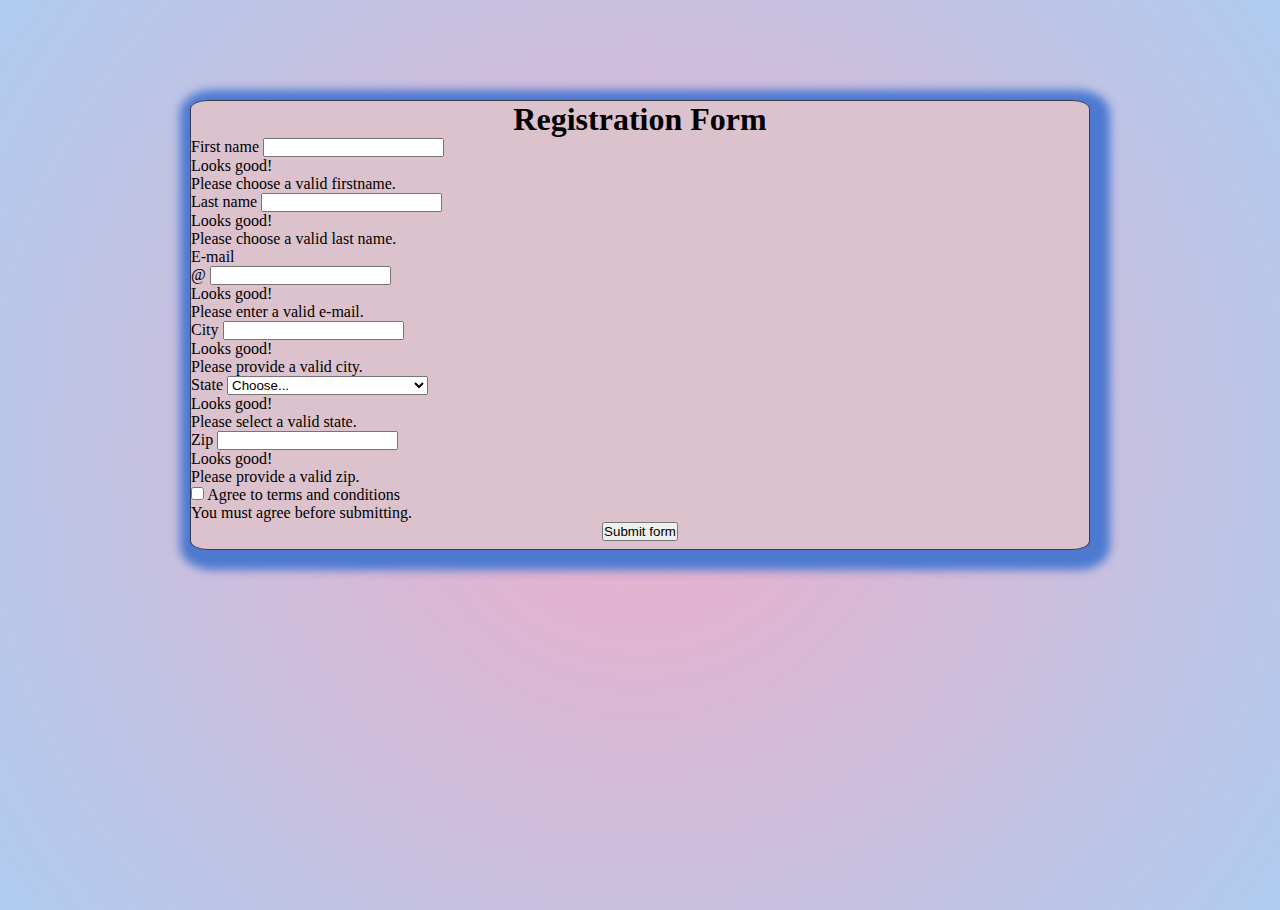
<file: formValidation/index.html>
<!DOCTYPE html>
<html lang="en">
  <head>
    <meta charset="UTF-8" />
    <meta http-equiv="X-UA-Compatible" content="IE=edge" />
    <meta name="viewport" content="width=device-width, initial-scale=1.0" />
    <title>Registration form</title>
    <link
      href="https://cdn.jsdelivr.net/npm/bootstrap@5.0.2/dist/css/bootstrap.min.css"
      rel="stylesheet"
      integrity="sha384-EVSTQN3/azprG1Anm3QDgpJLIm9Nao0Yz1ztcQTwFspd3yD65VohhpuuCOmLASjC"
      crossorigin="anonymous"
    />
    <link rel="stylesheet" href="index.css" />
  </head>
  <body>
    <form class="row g-3 needs-validation reg-form" novalidate>
      <h1 style="text-align: center" class="display-3">Registration Form</h1>
      <div class="col-md-4">
        <label for="firstname" class="form-label">First name</label>
        <input
          type="text"
          class="form-control"
          id="firstname"
          value=""
          required
          autocomplete="off"
        />
        <div class="valid-feedback" id="valid-firstName">Looks good!</div>
        <div class="invalid-feedback" id="invalid-firstName">
          Please choose a valid firstname.
        </div>
      </div>
      <div class="col-md-4">
        <label for="lastname" class="form-label">Last name</label>
        <input
          type="text"
          class="form-control"
          id="lastname"
          value=""
          required
          autocomplete="off"
        />
        <div class="valid-feedback" id="valid-lastName">Looks good!</div>
        <div class="invalid-feedback" id="invalid-lastName">
          Please choose a valid last name.
        </div>
      </div>
      <div class="col-md-4">
        <label for="e-mail" class="form-label">E-mail</label>
        <div class="input-group has-validation">
          <span class="input-group-text" id="inputGro upPrepend">@</span>
          <input
            type="text"
            class="form-control"
            id="e-mail"
            aria-describedby="inputGroupPrepend"
            required
            autocomplete="off"
          />
          <div class="valid-feedback" id="valid-email">Looks good!</div>
          <div class="invalid-feedback" id="invalid-email">
            Please enter a valid e-mail.
          </div>
        </div>
      </div>
      <div class="col-md-6">
        <label for="city" class="form-label">City</label>
        <input
          type="text"
          class="form-control"
          id="city"
          required
          autocomplete="off"
        />
        <div class="valid-feedback" id="valid-city">Looks good!</div>
        <div class="invalid-feedback" id="invalid-city">
          Please provide a valid city.
        </div>
      </div>
      <div class="col-md-3">
        <label for="state" class="form-label">State</label>
        <select class="form-select" id="state" required>
          <option value="None" selected>Choose...</option>
          <option value="Andhra Pradesh">Andhra Pradesh</option>
          <option value="Andaman and Nicobar Islands">
            Andaman and Nicobar Islands
          </option>
          <option value="Arunachal Pradesh">Arunachal Pradesh</option>
          <option value="Assam">Assam</option>
          <option value="Bihar">Bihar</option>
          <option value="Chandigarh">Chandigarh</option>
          <option value="Chhattisgarh">Chhattisgarh</option>
          <option value="Dadar and Nagar Haveli">Dadar and Nagar Haveli</option>
          <option value="Daman and Diu">Daman and Diu</option>
          <option value="Delhi">Delhi</option>
          <option value="Lakshadweep">Lakshadweep</option>
          <option value="Puducherry">Puducherry</option>
          <option value="Goa">Goa</option>
          <option value="Gujarat">Gujarat</option>
          <option value="Haryana">Haryana</option>
          <option value="Himachal Pradesh">Himachal Pradesh</option>
          <option value="Jammu and Kashmir">Jammu and Kashmir</option>
          <option value="Jharkhand">Jharkhand</option>
          <option value="Karnataka">Karnataka</option>
          <option value="Kerala">Kerala</option>
          <option value="Madhya Pradesh">Madhya Pradesh</option>
          <option value="Maharashtra">Maharashtra</option>
          <option value="Manipur">Manipur</option>
          <option value="Meghalaya">Meghalaya</option>
          <option value="Mizoram">Mizoram</option>
          <option value="Nagaland">Nagaland</option>
          <option value="Odisha">Odisha</option>
          <option value="Punjab">Punjab</option>
          <option value="Rajasthan">Rajasthan</option>
          <option value="Sikkim">Sikkim</option>
          <option value="Tamil Nadu">Tamil Nadu</option>
          <option value="Telangana">Telangana</option>
          <option value="Tripura">Tripura</option>
          <option value="Uttar Pradesh">Uttar Pradesh</option>
          <option value="Uttarakhand">Uttarakhand</option>
          <option value="West Bengal">West Bengal</option>
        </select>
        <div class="valid-feedback" id="valid-state">Looks good!</div>
        <div class="invalid-feedback" id="invalid-state">
          Please select a valid state.
        </div>
      </div>
      <div class="col-md-3">
        <label for="zip" class="form-label">Zip</label>
        <input
          type="text"
          class="form-control"
          id="zip"
          required
          autocomplete="off"
        />
        <div class="valid-feedback" id="valid-zip">Looks good!</div>
        <div class="invalid-feedback" id="invalid-zip">
          Please provide a valid zip.
        </div>
      </div>
      <div class="col-12">
        <div class="form-check">
          <input
            class="form-check-input"
            type="checkbox"
            value=""
            id="t-n-c"
            required
            autocomplete="off"
          />
          <label class="t-n-c" for="invalidCheck">
            Agree to terms and conditions
          </label>
          <div class="invalid-feedback" id="not-checked">You must agree before submitting.</div>
        </div>
      </div>
      <div class="col-12" style="text-align: center">
        <button class="btn btn-dark" id="button" type="button" onclick="validate()">
          Submit form
        </button>
      </div>
    </form>

    <script
      src="https://cdn.jsdelivr.net/npm/bootstrap@5.0.2/dist/js/bootstrap.bundle.min.js"
      integrity="sha384-MrcW6ZMFYlzcLA8Nl+NtUVF0sA7MsXsP1UyJoMp4YLEuNSfAP+JcXn/tWtIaxVXM"
      crossorigin="anonymous"
    ></script>
    <script src="./index.js"></script>
  </body>
</html>
</file>
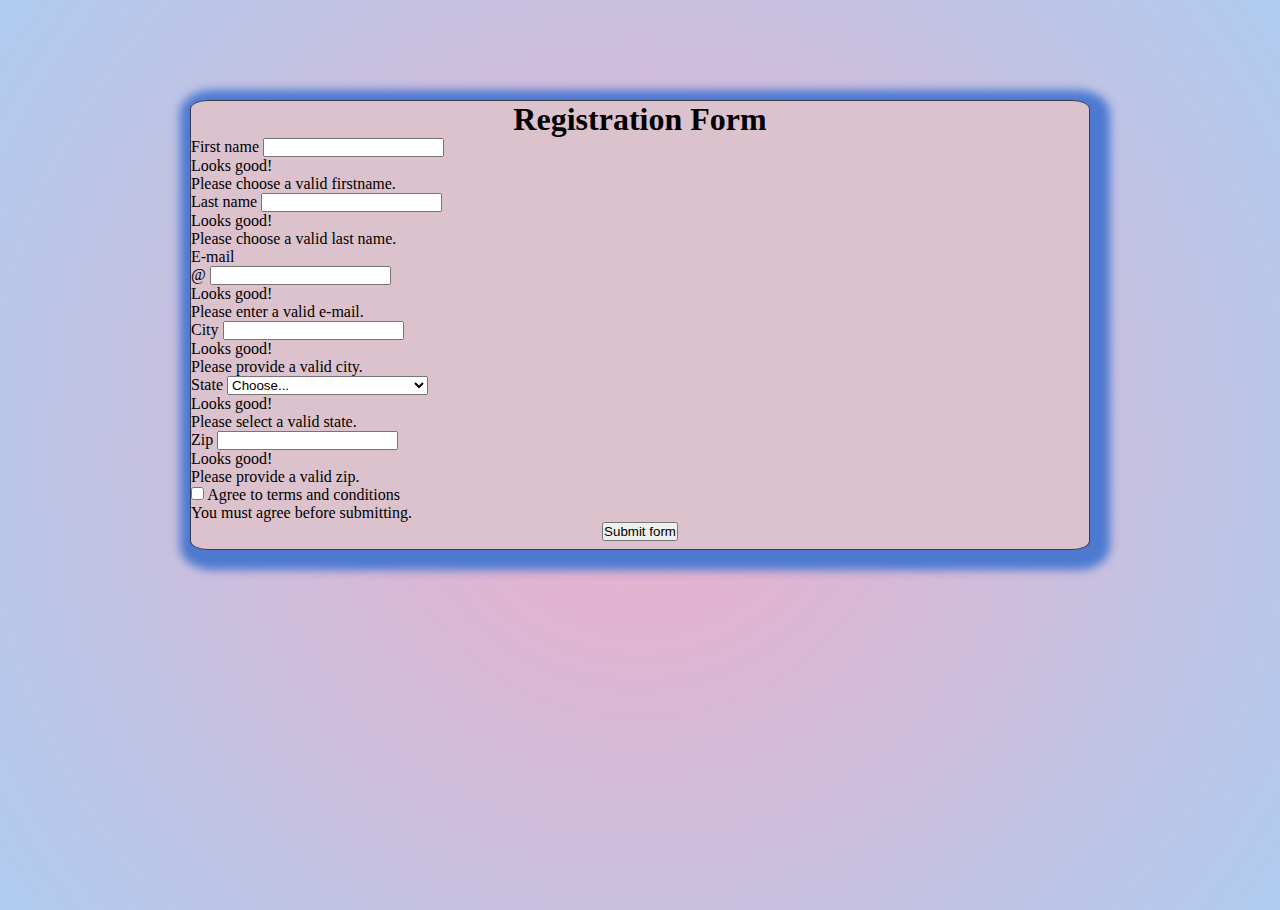
<file: v2/formValidation-v2/index.html>
<!DOCTYPE html>
<html lang="en">
  <head>
    <meta charset="UTF-8" />
    <meta http-equiv="X-UA-Compatible" content="IE=edge" />
    <meta name="viewport" content="width=device-width, initial-scale=1.0" />
    <title>Registration form</title>
    <link
      href="https://cdn.jsdelivr.net/npm/bootstrap@5.0.2/dist/css/bootstrap.min.css"
      rel="stylesheet"
      integrity="sha384-EVSTQN3/azprG1Anm3QDgpJLIm9Nao0Yz1ztcQTwFspd3yD65VohhpuuCOmLASjC"
      crossorigin="anonymous"
    />
    <link rel="stylesheet" href="index.css" />
  </head>
  <body>
    <form class="row g-3 needs-validation reg-form" novalidate>
      <h1 style="text-align: center" class="display-3">Registration Form</h1>
      <div class="col-md-4">
        <label for="firstname" class="form-label">First name</label>
        <input
          type="text"
          class="form-control"
          id="firstname"
          value=""
          required
          autocomplete="off"
          onkeyup="validate()"
        />
        <div class="valid-feedback" id="valid-firstName">Looks good!</div>
        <div class="invalid-feedback" id="invalid-firstName">
          Please choose a valid firstname.
        </div>
      </div>
      <div class="col-md-4">
        <label for="lastname" class="form-label">Last name</label>
        <input
          type="text"
          class="form-control"
          id="lastname"
          value=""
          required
          autocomplete="off"
          onkeyup="validate()"
        />
        <div class="valid-feedback" id="valid-lastName">Looks good!</div>
        <div class="invalid-feedback" id="invalid-lastName">
          Please choose a valid last name.
        </div>
      </div>
      <div class="col-md-4">
        <label for="e-mail" class="form-label">E-mail</label>
        <div class="input-group has-validation">
          <span class="input-group-text" id="inputGro upPrepend">@</span>
          <input
            type="text"
            class="form-control"
            id="e-mail"
            aria-describedby="inputGroupPrepend"
            required
            autocomplete="off"
            onkeyup="validate()"
          />
          <div class="valid-feedback" id="valid-email">Looks good!</div>
          <div class="invalid-feedback" id="invalid-email">
            Please enter a valid e-mail.
          </div>
        </div>
      </div>
      <div class="col-md-6">
        <label for="city" class="form-label">City</label>
        <input
          type="text"
          class="form-control"
          id="city"
          required
          autocomplete="off"
          onkeyup="validate()"
        />
        <div class="valid-feedback" id="valid-city">Looks good!</div>
        <div class="invalid-feedback" id="invalid-city">
          Please provide a valid city.
        </div>
      </div>
      <div class="col-md-3">
        <label for="state" class="form-label">State</label>
        <select class="form-select" id="state" required onchange="validate()">
          <option value="None" selected>Choose...</option>
          <option value="Andhra Pradesh">Andhra Pradesh</option>
          <option value="Andaman and Nicobar Islands">
            Andaman and Nicobar Islands
          </option>
          <option value="Arunachal Pradesh">Arunachal Pradesh</option>
          <option value="Assam">Assam</option>
          <option value="Bihar">Bihar</option>
          <option value="Chandigarh">Chandigarh</option>
          <option value="Chhattisgarh">Chhattisgarh</option>
          <option value="Dadar and Nagar Haveli">Dadar and Nagar Haveli</option>
          <option value="Daman and Diu">Daman and Diu</option>
          <option value="Delhi">Delhi</option>
          <option value="Lakshadweep">Lakshadweep</option>
          <option value="Puducherry">Puducherry</option>
          <option value="Goa">Goa</option>
          <option value="Gujarat">Gujarat</option>
          <option value="Haryana">Haryana</option>
          <option value="Himachal Pradesh">Himachal Pradesh</option>
          <option value="Jammu and Kashmir">Jammu and Kashmir</option>
          <option value="Jharkhand">Jharkhand</option>
          <option value="Karnataka">Karnataka</option>
          <option value="Kerala">Kerala</option>
          <option value="Madhya Pradesh">Madhya Pradesh</option>
          <option value="Maharashtra">Maharashtra</option>
          <option value="Manipur">Manipur</option>
          <option value="Meghalaya">Meghalaya</option>
          <option value="Mizoram">Mizoram</option>
          <option value="Nagaland">Nagaland</option>
          <option value="Odisha">Odisha</option>
          <option value="Punjab">Punjab</option>
          <option value="Rajasthan">Rajasthan</option>
          <option value="Sikkim">Sikkim</option>
          <option value="Tamil Nadu">Tamil Nadu</option>
          <option value="Telangana">Telangana</option>
          <option value="Tripura">Tripura</option>
          <option value="Uttar Pradesh">Uttar Pradesh</option>
          <option value="Uttarakhand">Uttarakhand</option>
          <option value="West Bengal">West Bengal</option>
        </select>
        <div class="valid-feedback" id="valid-state">Looks good!</div>
        <div class="invalid-feedback" id="invalid-state">
          Please select a valid state.
        </div>
      </div>
      <div class="col-md-3">
        <label for="zip" class="form-label">Zip</label>
        <input
          type="text"
          class="form-control"
          id="zip"
          required
          autocomplete="off"
          onkeyup="validate()"
        />
        <div class="valid-feedback" id="valid-zip">Looks good!</div>
        <div class="invalid-feedback" id="invalid-zip">
          Please provide a valid zip.
        </div>
      </div>
      <div class="col-12">
        <div class="form-check">
          <input
            class="form-check-input"
            type="checkbox"
            value=""
            id="t-n-c"
            required
            autocomplete="off"
            onclick="validate()"
          />
          <label class="t-n-c" for="invalidCheck">
            Agree to terms and conditions
          </label>
          <div class="invalid-feedback" id="not-checked">You must agree before submitting.</div>
        </div>
      </div>
      <div class="col-12" style="text-align: center">
        <button class="btn btn-dark" id="button" type="button" onclick="validate(true)">
          Submit form
        </button>
      </div>
    </form>

    <script
      src="https://cdn.jsdelivr.net/npm/bootstrap@5.0.2/dist/js/bootstrap.bundle.min.js"
      integrity="sha384-MrcW6ZMFYlzcLA8Nl+NtUVF0sA7MsXsP1UyJoMp4YLEuNSfAP+JcXn/tWtIaxVXM"
      crossorigin="anonymous"
    ></script>
    <script src="./index.js"></script>
  </body>
</html>
</file>
<file: formValidation/index.css>
.reg-form{
    width:900px;
    margin:10px auto;
    margin-top:100px;
    border:solid 1px rgb(57, 57, 74);
    box-shadow:5px 5px 10px 15px rgb(77, 121, 209);
    height:450px;
    
    background:  rgb(220, 194, 205);
    border-radius: 2%;
}
body{
    background: center;
    min-height: 90vh; 
    background: radial-gradient(circle, rgba(238,174,202,1) 0%, rgba(148,187,233,0.7511379551820728) 100%);
    overflow-x: hidden;
    /* display:flex;
    justify-content: center;
    align-items: center; */
}
 /* .valid-feedback, .invalid-feedback{
    display:block;
}  */
*{
    padding:0px;
    margin:0px;
    box-sizing: border-box;
}
</file>
<file: v2/formValidation-v2/index.css>
.reg-form{
    width:900px;
    margin:10px auto;
    margin-top:100px;
    border:solid 1px rgb(57, 57, 74);
    box-shadow:5px 5px 10px 15px rgb(77, 121, 209);
    height:450px;
    
    background:  rgb(220, 194, 205);
    border-radius: 2%;
}
body{
    background: center;
    min-height: 90vh; 
    background: radial-gradient(circle, rgba(238,174,202,1) 0%, rgba(148,187,233,0.7511379551820728) 100%);
    overflow-x: hidden;
    /* display:flex;
    justify-content: center;
    align-items: center; */
}
 /* .valid-feedback, .invalid-feedback{
    display:block;
}  */
*{
    padding:0px;
    margin:0px;
    box-sizing: border-box;
}
</file>
